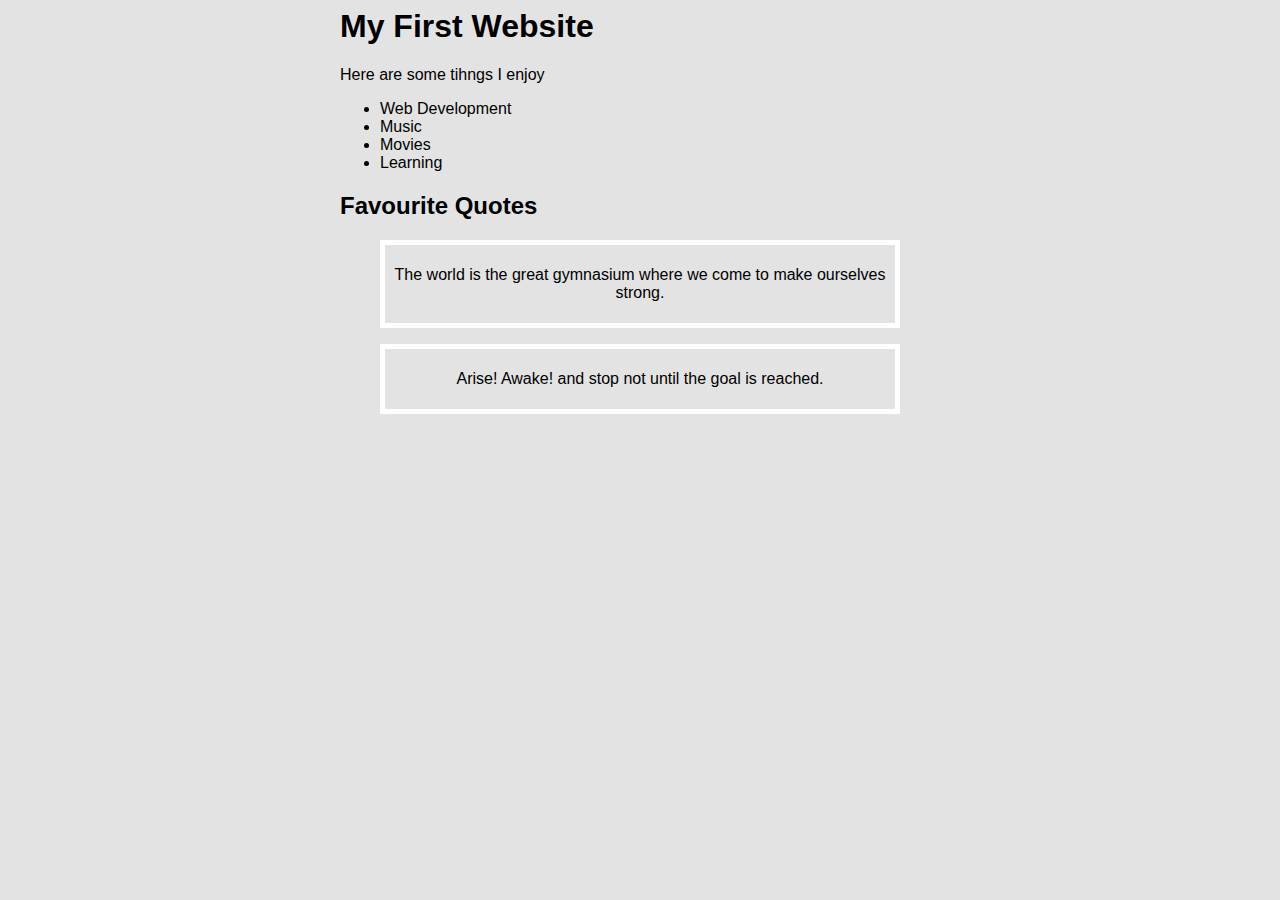
<file: Html&Css/MyFirstWebsite/index.html>
<!doctype>
<html>
<head>
  <meta charset="utf-8">
  <title>My First Website</title>
  <link rel="stylesheet" href="Css/style.css">
  </style>
</head>
<body id="a">
    <div id="full">
    <h1>My First Website</h1>
    <p>Here are some tihngs I enjoy</p>

    <ul>
      <li>Web Development</li>
      <li>Music</li>
      <li>Movies</li>
      <li>Learning</li>
    </ul>

  <h2>Favourite Quotes</h2>
    <blockquote class="quote">
      <p>The world is the great gymnasium where we come to make ourselves strong.</p>
    </blockquote>

    <blockquote class="quote">
      <p>Arise! Awake! and stop not until the goal is reached.</p>
    </blockquote>
  </div>
</body>
</html>
</file>
<file: Html&Css/MyFirstWebsite/Css/style.css>
div
{
  margin: auto;
  width:600px;
  background:#e3e3e3;
  border: 200px;
}
#a{
  background: #e3e3e3;
  font-family: sans-serif;
}

.quote{
  border: 5px solid white;
  padding: 5px;
  background-color: inherit;
  text-align: center;
  background-position: center;
}
</file>
